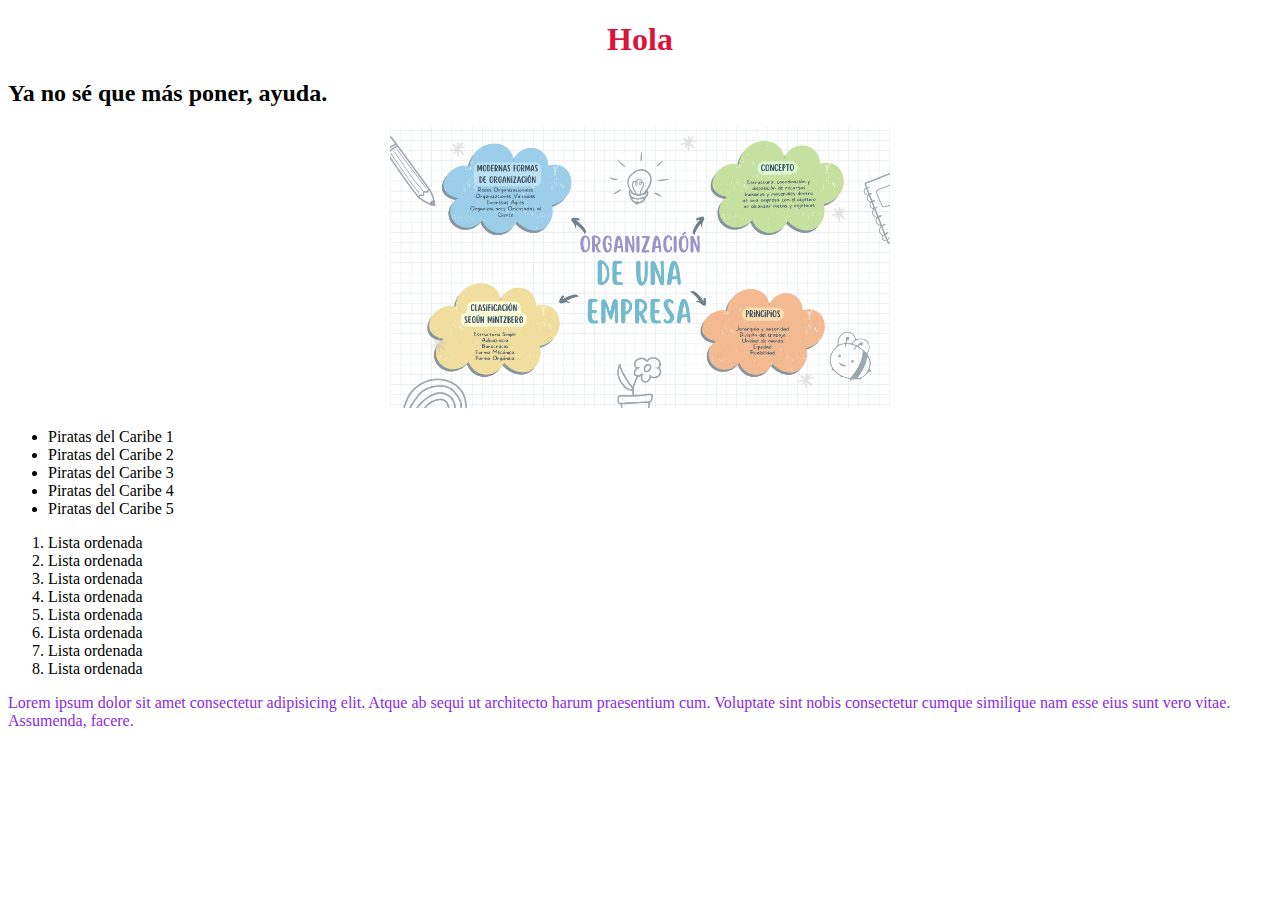
<file: index.html>
<!DOCTYPE html>
<html lang="en">
<head>
    <meta charset="UTF-8">
    <link rel="stylesheet" href="styles.css">
    <meta name="viewport" content="width=device-width, initial-scale=1.0">
    <title>Document</title>
</head>
<body>
    <h1>Hola</h1>
    <h2>Ya no sé que más poner, ayuda.</h2>
    <div class="center">
        <img src="assets/organizacion.png" alt="imagen" width="500">
    </div>
    <ul>
        <li>Piratas del Caribe 1</li>
        <li>Piratas del Caribe 2</li>
        <li>Piratas del Caribe 3</li>
        <li>Piratas del Caribe 4</li>
        <li>Piratas del Caribe 5</li>
    </ul>
    <ol>
        <li>Lista ordenada</li>
        <li>Lista ordenada</li>
        <li>Lista ordenada</li>
        <li>Lista ordenada</li>
        <li>Lista ordenada</li>
        <li>Lista ordenada</li>
        <li>Lista ordenada</li>
        <li>Lista ordenada</li>
    </ol>
    <p>Lorem ipsum dolor sit amet consectetur adipisicing elit. Atque ab sequi ut architecto harum praesentium cum. Voluptate sint nobis consectetur cumque similique nam esse eius sunt vero vitae. Assumenda, facere.</p>
</body>
</html>
</file>
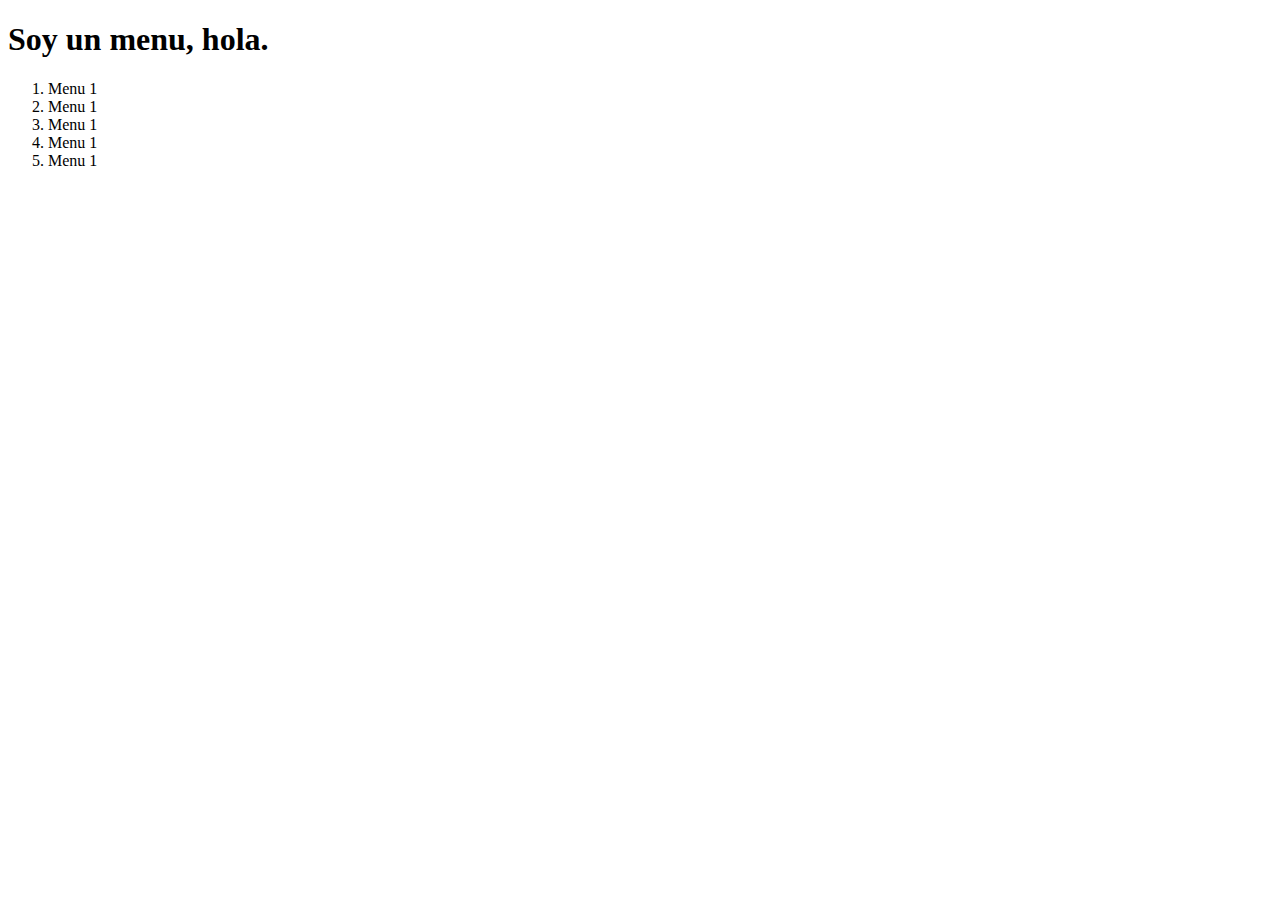
<file: menu.html>
<!DOCTYPE html>
<html lang="en">
<head>
    <meta charset="UTF-8">
    <meta name="viewport" content="width=device-width, initial-scale=1.0">
    <title>Menu</title>
</head>
<h1>Soy un menu, hola.</h1>
<body>
    <ol>
        <li>Menu 1</li>
        <li>Menu 1</li>
        <li>Menu 1</li>
        <li>Menu 1</li>
        <li>Menu 1</li>
    </ol>
</body>
</html>
</file>
<file: styles.css>
h1{
    color: crimson;
    text-align: center;
}
p{
    color: blueviolet;
}
.center{
    text-align: center;
}
</file>
